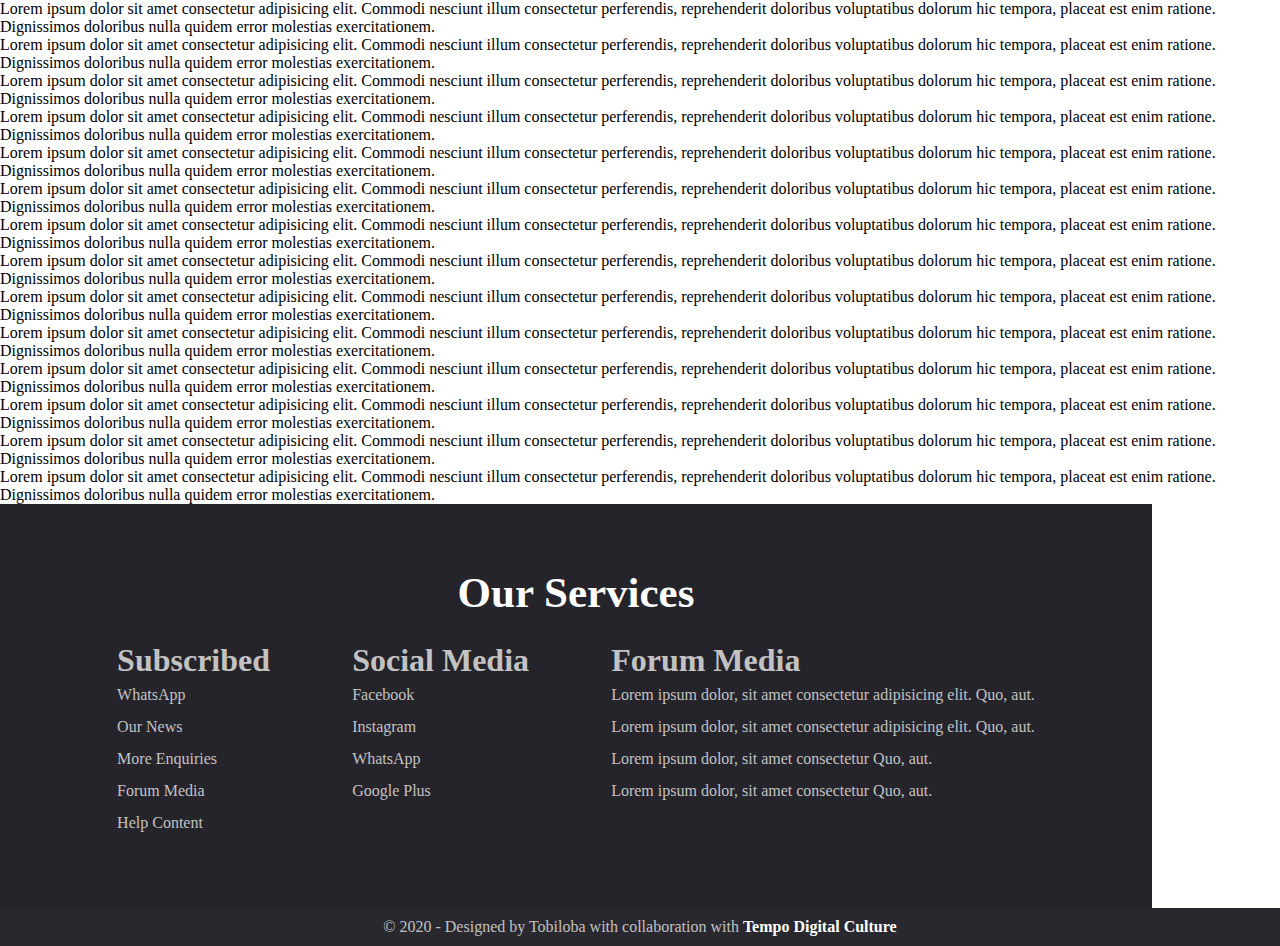
<file: index.htm>
<!DOCTYPE html>
<html lang="en">
<head>
    <meta charset="UTF-8">
    <meta name="viewport" content="width=device-width, initial-scale=1.0">
    <title>Footer</title>
</head>

<style>
    * {
        margin: 0;
        padding: 0;
        box-sizing: border-box;
    }
.wrapper {
    background-color: rgb(37, 36, 43);
    width: 90%;
    padding: 4rem 2.5rem;
}
.footer {
    font-size: 16px;
    font-weight: 400;
    display: flex;
    flex-direction: row;
    justify-content: space-evenly;
}
.footer-menu {
    padding: 5px;
    color: #c2c2c2;
}
.footer-menu h3 {
    font-size: 32px;
    
}
.menu {
    display: flex;
    flex-direction: column;
    list-style-type: none;
}
.menu li {
    padding: 7px 0 ;
    cursor: pointer;
}
.menu li a {
    color: #c2c2c2;
    text-decoration: none;
    transition: padding-left 0.8s ease;
}
.menu li a:hover {
    padding-left: 10px;
}
.menu li a:hover {
color: #fff;
}
.footer-menu p {
    padding: 7px 0;
}
.ft-title {
    text-align: center;
    color: #fff;
    font-size: 43px;
    padding-bottom: 20px;
}
.footer-sub {
    background-color: rgb(41, 40, 46);
    padding: 10px 40px;
    color: #c2c2c2;
    text-align: center;
}
.footer-sub  a{
    color: #fff;
    text-decoration: none;
    font-weight: bold;
}
.footer-sub  a:hover {
    color: #c2c2c2;
}
</style>
<body>
  <p>Lorem ipsum dolor sit amet consectetur adipisicing elit. Commodi nesciunt illum consectetur perferendis, reprehenderit doloribus voluptatibus dolorum hic tempora, placeat est enim ratione. Dignissimos doloribus nulla quidem error molestias exercitationem.</p>
  <p>Lorem ipsum dolor sit amet consectetur adipisicing elit. Commodi nesciunt illum consectetur perferendis, reprehenderit doloribus voluptatibus dolorum hic tempora, placeat est enim ratione. Dignissimos doloribus nulla quidem error molestias exercitationem.</p>  

  <p>Lorem ipsum dolor sit amet consectetur adipisicing elit. Commodi nesciunt illum consectetur perferendis, reprehenderit doloribus voluptatibus dolorum hic tempora, placeat est enim ratione. Dignissimos doloribus nulla quidem error molestias exercitationem.</p>  

  <p>Lorem ipsum dolor sit amet consectetur adipisicing elit. Commodi nesciunt illum consectetur perferendis, reprehenderit doloribus voluptatibus dolorum hic tempora, placeat est enim ratione. Dignissimos doloribus nulla quidem error molestias exercitationem.</p>  

  <p>Lorem ipsum dolor sit amet consectetur adipisicing elit. Commodi nesciunt illum consectetur perferendis, reprehenderit doloribus voluptatibus dolorum hic tempora, placeat est enim ratione. Dignissimos doloribus nulla quidem error molestias exercitationem.</p>  

  <p>Lorem ipsum dolor sit amet consectetur adipisicing elit. Commodi nesciunt illum consectetur perferendis, reprehenderit doloribus voluptatibus dolorum hic tempora, placeat est enim ratione. Dignissimos doloribus nulla quidem error molestias exercitationem.</p>  

  <p>Lorem ipsum dolor sit amet consectetur adipisicing elit. Commodi nesciunt illum consectetur perferendis, reprehenderit doloribus voluptatibus dolorum hic tempora, placeat est enim ratione. Dignissimos doloribus nulla quidem error molestias exercitationem.</p>  

  <p>Lorem ipsum dolor sit amet consectetur adipisicing elit. Commodi nesciunt illum consectetur perferendis, reprehenderit doloribus voluptatibus dolorum hic tempora, placeat est enim ratione. Dignissimos doloribus nulla quidem error molestias exercitationem.</p>  

  <p>Lorem ipsum dolor sit amet consectetur adipisicing elit. Commodi nesciunt illum consectetur perferendis, reprehenderit doloribus voluptatibus dolorum hic tempora, placeat est enim ratione. Dignissimos doloribus nulla quidem error molestias exercitationem.</p>  

  <p>Lorem ipsum dolor sit amet consectetur adipisicing elit. Commodi nesciunt illum consectetur perferendis, reprehenderit doloribus voluptatibus dolorum hic tempora, placeat est enim ratione. Dignissimos doloribus nulla quidem error molestias exercitationem.</p>  

  <p>Lorem ipsum dolor sit amet consectetur adipisicing elit. Commodi nesciunt illum consectetur perferendis, reprehenderit doloribus voluptatibus dolorum hic tempora, placeat est enim ratione. Dignissimos doloribus nulla quidem error molestias exercitationem.</p>  

  <p>Lorem ipsum dolor sit amet consectetur adipisicing elit. Commodi nesciunt illum consectetur perferendis, reprehenderit doloribus voluptatibus dolorum hic tempora, placeat est enim ratione. Dignissimos doloribus nulla quidem error molestias exercitationem.</p>  

  <p>Lorem ipsum dolor sit amet consectetur adipisicing elit. Commodi nesciunt illum consectetur perferendis, reprehenderit doloribus voluptatibus dolorum hic tempora, placeat est enim ratione. Dignissimos doloribus nulla quidem error molestias exercitationem.</p>  

  <p>Lorem ipsum dolor sit amet consectetur adipisicing elit. Commodi nesciunt illum consectetur perferendis, reprehenderit doloribus voluptatibus dolorum hic tempora, placeat est enim ratione. Dignissimos doloribus nulla quidem error molestias exercitationem.</p>  

<div class="wrapper">
    <h1 class="ft-title">Our Services</h1>
    <footer class="footer">
        <div class="footer-menu">
            <h3>Subscribed</h3>
            <ul class=" menu">
                <li>WhatsApp</li>
                <li>Our News</li>
                <li>More Enquiries</li>
                <li>Forum Media</li>
                <li>Help Content</li>
            </ul>
        </div>
        <div class="footer-menu">
            <h3>Social Media</h3>
            <ul class=" menu">
                <li><a href="#">Facebook</a></li>
                <li><a href="#">Instagram</a></li>
                <li><a href="#">WhatsApp</a></li>
                <li><a href="#">Google Plus</a></li>
            </ul>
        </div>
        <div class="footer-menu">
           <h3> Forum Media</h3>
           <p>Lorem ipsum dolor, sit amet consectetur adipisicing elit. Quo, aut.</p>
           <p>Lorem ipsum dolor, sit amet consectetur adipisicing elit. Quo, aut.</p>
           <p>Lorem ipsum dolor, sit amet consectetur  Quo, aut.</p>
           <p>Lorem ipsum dolor, sit amet consectetur  Quo, aut.</p>
        </div>
    </footer>
</div>
<div class="footer-sub">
<p>&copy; 2020 - Designed by Tobiloba with collaboration with <a href="#">Tempo Digital Culture</a></p>
</div>

</body>
</html>
</file>
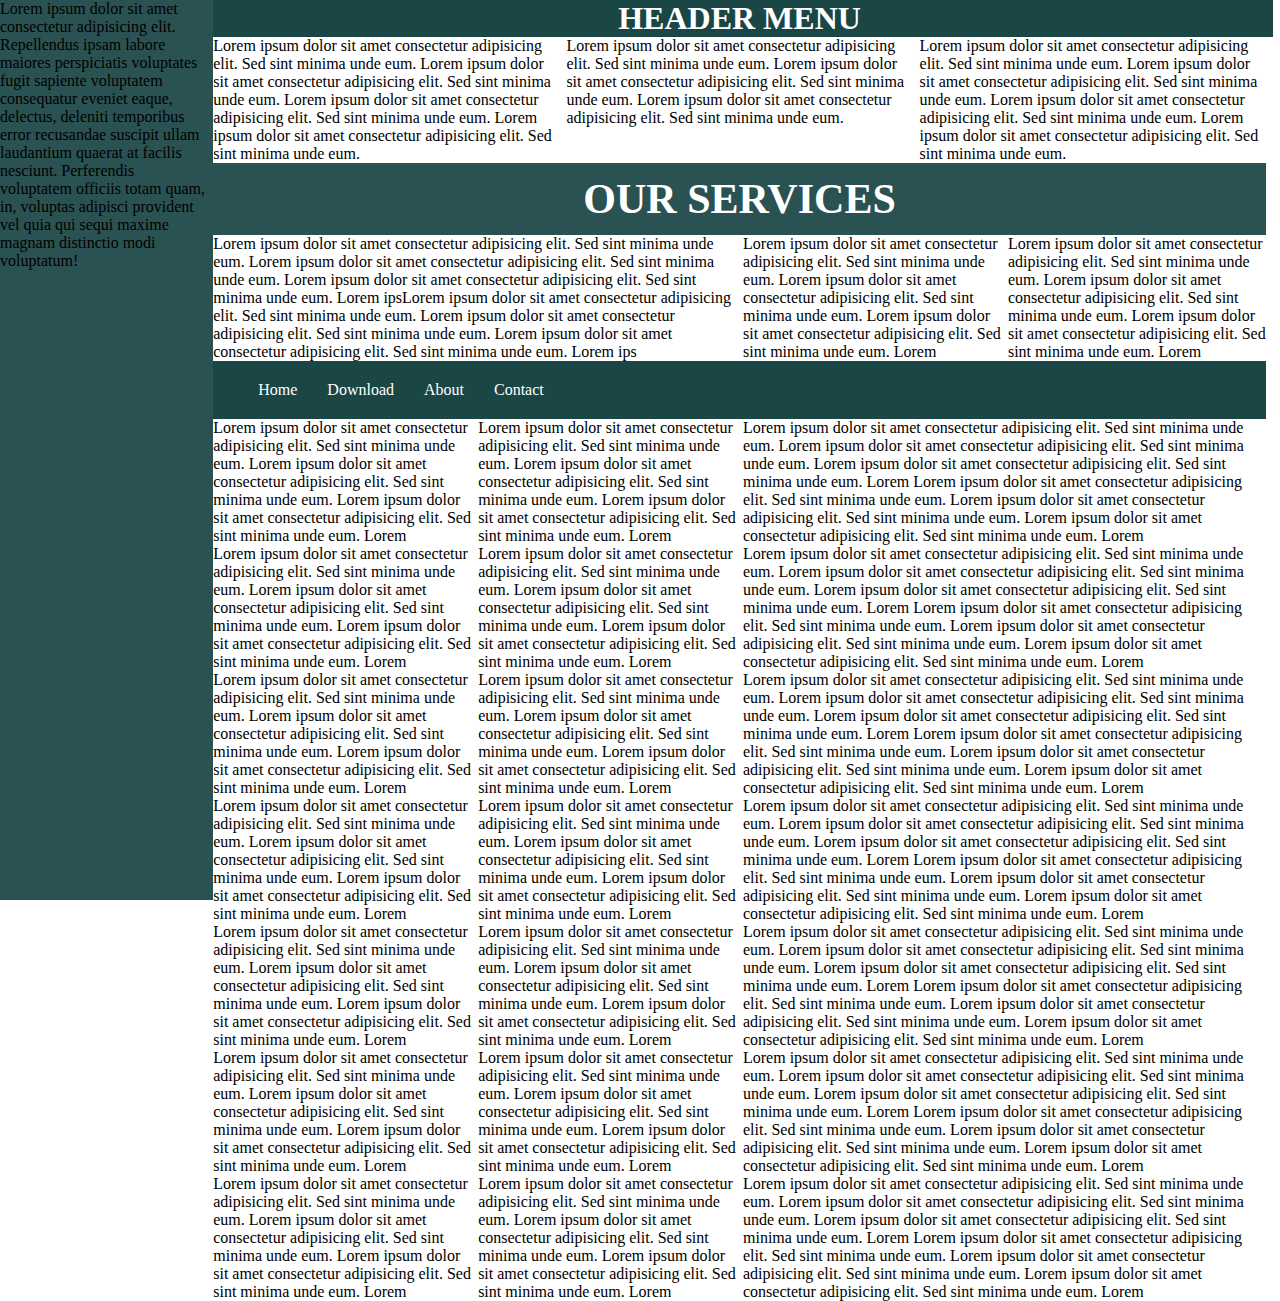
<file: res.html>
<!DOCTYPE html>
<html lang="en">
<head>
    <meta charset="UTF-8">
    <meta name="viewport" content="width=device-width, initial-scale=1.0">
    <link rel="stylesheet" href="styles.css">
    <title>Responsive Web Design</title>
</head>
<body>
    
    <div class="row">
        <div class="wrapper col-2">
            Lorem ipsum dolor sit amet consectetur adipisicing elit. Repellendus ipsam labore maiores perspiciatis voluptates fugit sapiente voluptatem consequatur eveniet eaque, delectus, deleniti temporibus error recusandae suscipit ullam laudantium quaerat at facilis nesciunt. Perferendis voluptatem officiis totam quam, in, voluptas adipisci provident vel quia qui sequi maxime magnam distinctio modi voluptatum!
        </div>
       <div class="col-10">
            <div class="row">
                <div class="col-12 menu">
                    <h1>HEADER MENU</h1>
                </div>
                <div class="col-4">
                    Lorem ipsum dolor sit amet consectetur adipisicing elit. Sed sint minima unde eum.
                    Lorem ipsum dolor sit amet consectetur adipisicing elit. Sed sint minima unde eum.
                    Lorem ipsum dolor sit amet consectetur adipisicing elit. Sed sint minima unde eum.
                    Lorem ipsum dolor sit amet consectetur adipisicing elit. Sed sint minima unde eum.
                </div>
                <div class="col-4">
                    Lorem ipsum dolor sit amet consectetur adipisicing elit. Sed sint minima unde eum.
                    Lorem ipsum dolor sit amet consectetur adipisicing elit. Sed sint minima unde eum.
                    Lorem ipsum dolor sit amet consectetur adipisicing elit. Sed sint minima unde eum.
                </div>
                <div class="col-4">
                    Lorem ipsum dolor sit amet consectetur adipisicing elit. Sed sint minima unde eum.
                    Lorem ipsum dolor sit amet consectetur adipisicing elit. Sed sint minima unde eum.
                    Lorem ipsum dolor sit amet consectetur adipisicing elit. Sed sint minima unde eum.
                    Lorem ipsum dolor sit amet consectetur adipisicing elit. Sed sint minima unde eum.
                </div>
            </div>
            <div class="row">
                <div class="col-12">
                    <H2 class="services">OUR SERVICES</H2>
                </div>
                <p class=" col-6">
                    Lorem ipsum dolor sit amet consectetur adipisicing elit. Sed sint minima unde eum.
                    Lorem ipsum dolor sit amet consectetur adipisicing elit. Sed sint minima unde eum.
                    Lorem ipsum dolor sit amet consectetur adipisicing elit. Sed sint minima unde eum.
                    Lorem ipsLorem ipsum dolor sit amet consectetur adipisicing elit. Sed sint minima unde eum.
                    Lorem ipsum dolor sit amet consectetur adipisicing elit. Sed sint minima unde eum.
                    Lorem ipsum dolor sit amet consectetur adipisicing elit. Sed sint minima unde eum.
                    Lorem ips
                </p>
                <div class="col-3">
                    Lorem ipsum dolor sit amet consectetur adipisicing elit. Sed sint minima unde eum.
                    Lorem ipsum dolor sit amet consectetur adipisicing elit. Sed sint minima unde eum.
                    Lorem ipsum dolor sit amet consectetur adipisicing elit. Sed sint minima unde eum.
                    Lorem
                </div>
                <div class="col-3">
                    Lorem ipsum dolor sit amet consectetur adipisicing elit. Sed sint minima unde eum.
                    Lorem ipsum dolor sit amet consectetur adipisicing elit. Sed sint minima unde eum.
                    Lorem ipsum dolor sit amet consectetur adipisicing elit. Sed sint minima unde eum.
                    Lorem
                </div>
            </div>
            <div class="row">
                <div class="col-12 stick">
                    <ul class="nav-item">
                        <li><a href="#">Home</a></li>
                        <li><a href="#">Download</a></li>
                        <li><a href="#">About</a></li>
                        <li><a href="#">Contact</a></li>
                    </ul>
                </div>
                <div class="col-3">
                    Lorem ipsum dolor sit amet consectetur adipisicing elit. Sed sint minima unde eum.
                    Lorem ipsum dolor sit amet consectetur adipisicing elit. Sed sint minima unde eum.
                    Lorem ipsum dolor sit amet consectetur adipisicing elit. Sed sint minima unde eum.
                    Lorem
                </div>
                <div class="col-3">
                    Lorem ipsum dolor sit amet consectetur adipisicing elit. Sed sint minima unde eum.
                    Lorem ipsum dolor sit amet consectetur adipisicing elit. Sed sint minima unde eum.
                    Lorem ipsum dolor sit amet consectetur adipisicing elit. Sed sint minima unde eum.
                    Lorem
                </div>
                <div class="col-6">
                    Lorem ipsum dolor sit amet consectetur adipisicing elit. Sed sint minima unde eum.
                    Lorem ipsum dolor sit amet consectetur adipisicing elit. Sed sint minima unde eum.
                    Lorem ipsum dolor sit amet consectetur adipisicing elit. Sed sint minima unde eum.
                    Lorem
                    Lorem ipsum dolor sit amet consectetur adipisicing elit. Sed sint minima unde eum.
                    Lorem ipsum dolor sit amet consectetur adipisicing elit. Sed sint minima unde eum.
                    Lorem ipsum dolor sit amet consectetur adipisicing elit. Sed sint minima unde eum.
                    Lorem
                </div>
            </div>
            <div class="row">
                <div class="col-3">
                    Lorem ipsum dolor sit amet consectetur adipisicing elit. Sed sint minima unde eum.
                    Lorem ipsum dolor sit amet consectetur adipisicing elit. Sed sint minima unde eum.
                    Lorem ipsum dolor sit amet consectetur adipisicing elit. Sed sint minima unde eum.
                    Lorem
                </div>
                <div class="col-3">
                    Lorem ipsum dolor sit amet consectetur adipisicing elit. Sed sint minima unde eum.
                    Lorem ipsum dolor sit amet consectetur adipisicing elit. Sed sint minima unde eum.
                    Lorem ipsum dolor sit amet consectetur adipisicing elit. Sed sint minima unde eum.
                    Lorem
                </div>
                <div class="col-6">
                    Lorem ipsum dolor sit amet consectetur adipisicing elit. Sed sint minima unde eum.
                    Lorem ipsum dolor sit amet consectetur adipisicing elit. Sed sint minima unde eum.
                    Lorem ipsum dolor sit amet consectetur adipisicing elit. Sed sint minima unde eum.
                    Lorem
                    Lorem ipsum dolor sit amet consectetur adipisicing elit. Sed sint minima unde eum.
                    Lorem ipsum dolor sit amet consectetur adipisicing elit. Sed sint minima unde eum.
                    Lorem ipsum dolor sit amet consectetur adipisicing elit. Sed sint minima unde eum.
                    Lorem
                </div>
                <div class="row">
                    <div class="col-3">
                        Lorem ipsum dolor sit amet consectetur adipisicing elit. Sed sint minima unde eum.
                        Lorem ipsum dolor sit amet consectetur adipisicing elit. Sed sint minima unde eum.
                        Lorem ipsum dolor sit amet consectetur adipisicing elit. Sed sint minima unde eum.
                        Lorem
                    </div>
                    <div class="col-3">
                        Lorem ipsum dolor sit amet consectetur adipisicing elit. Sed sint minima unde eum.
                        Lorem ipsum dolor sit amet consectetur adipisicing elit. Sed sint minima unde eum.
                        Lorem ipsum dolor sit amet consectetur adipisicing elit. Sed sint minima unde eum.
                        Lorem
                    </div>
                    <div class="col-6">
                        Lorem ipsum dolor sit amet consectetur adipisicing elit. Sed sint minima unde eum.
                        Lorem ipsum dolor sit amet consectetur adipisicing elit. Sed sint minima unde eum.
                        Lorem ipsum dolor sit amet consectetur adipisicing elit. Sed sint minima unde eum.
                        Lorem
                        Lorem ipsum dolor sit amet consectetur adipisicing elit. Sed sint minima unde eum.
                        Lorem ipsum dolor sit amet consectetur adipisicing elit. Sed sint minima unde eum.
                        Lorem ipsum dolor sit amet consectetur adipisicing elit. Sed sint minima unde eum.
                        Lorem
                    </div>
                </div>
                <div class="row">
                    <div class="col-3">
                        Lorem ipsum dolor sit amet consectetur adipisicing elit. Sed sint minima unde eum.
                        Lorem ipsum dolor sit amet consectetur adipisicing elit. Sed sint minima unde eum.
                        Lorem ipsum dolor sit amet consectetur adipisicing elit. Sed sint minima unde eum.
                        Lorem
                    </div>
                    <div class="col-3">
                        Lorem ipsum dolor sit amet consectetur adipisicing elit. Sed sint minima unde eum.
                        Lorem ipsum dolor sit amet consectetur adipisicing elit. Sed sint minima unde eum.
                        Lorem ipsum dolor sit amet consectetur adipisicing elit. Sed sint minima unde eum.
                        Lorem
                    </div>
                    <div class="col-6">
                        Lorem ipsum dolor sit amet consectetur adipisicing elit. Sed sint minima unde eum.
                        Lorem ipsum dolor sit amet consectetur adipisicing elit. Sed sint minima unde eum.
                        Lorem ipsum dolor sit amet consectetur adipisicing elit. Sed sint minima unde eum.
                        Lorem
                        Lorem ipsum dolor sit amet consectetur adipisicing elit. Sed sint minima unde eum.
                        Lorem ipsum dolor sit amet consectetur adipisicing elit. Sed sint minima unde eum.
                        Lorem ipsum dolor sit amet consectetur adipisicing elit. Sed sint minima unde eum.
                        Lorem
                    </div>
                </div>
                <div class="row">
                    <div class="col-3">
                        Lorem ipsum dolor sit amet consectetur adipisicing elit. Sed sint minima unde eum.
                        Lorem ipsum dolor sit amet consectetur adipisicing elit. Sed sint minima unde eum.
                        Lorem ipsum dolor sit amet consectetur adipisicing elit. Sed sint minima unde eum.
                        Lorem
                    </div>
                    <div class="col-3">
                        Lorem ipsum dolor sit amet consectetur adipisicing elit. Sed sint minima unde eum.
                        Lorem ipsum dolor sit amet consectetur adipisicing elit. Sed sint minima unde eum.
                        Lorem ipsum dolor sit amet consectetur adipisicing elit. Sed sint minima unde eum.
                        Lorem
                    </div>
                    <div class="col-6">
                        Lorem ipsum dolor sit amet consectetur adipisicing elit. Sed sint minima unde eum.
                        Lorem ipsum dolor sit amet consectetur adipisicing elit. Sed sint minima unde eum.
                        Lorem ipsum dolor sit amet consectetur adipisicing elit. Sed sint minima unde eum.
                        Lorem
                        Lorem ipsum dolor sit amet consectetur adipisicing elit. Sed sint minima unde eum.
                        Lorem ipsum dolor sit amet consectetur adipisicing elit. Sed sint minima unde eum.
                        Lorem ipsum dolor sit amet consectetur adipisicing elit. Sed sint minima unde eum.
                        Lorem
                    </div>
                </div>
    
                    <div class="col-3">
                        Lorem ipsum dolor sit amet consectetur adipisicing elit. Sed sint minima unde eum.
                        Lorem ipsum dolor sit amet consectetur adipisicing elit. Sed sint minima unde eum.
                        Lorem ipsum dolor sit amet consectetur adipisicing elit. Sed sint minima unde eum.
                        Lorem
                    </div>
                    <div class="col-3">
                        Lorem ipsum dolor sit amet consectetur adipisicing elit. Sed sint minima unde eum.
                        Lorem ipsum dolor sit amet consectetur adipisicing elit. Sed sint minima unde eum.
                        Lorem ipsum dolor sit amet consectetur adipisicing elit. Sed sint minima unde eum.
                        Lorem
                    </div>
                    <div class="col-6">
                        Lorem ipsum dolor sit amet consectetur adipisicing elit. Sed sint minima unde eum.
                        Lorem ipsum dolor sit amet consectetur adipisicing elit. Sed sint minima unde eum.
                        Lorem ipsum dolor sit amet consectetur adipisicing elit. Sed sint minima unde eum.
                        Lorem
                        Lorem ipsum dolor sit amet consectetur adipisicing elit. Sed sint minima unde eum.
                        Lorem ipsum dolor sit amet consectetur adipisicing elit. Sed sint minima unde eum.
                        Lorem ipsum dolor sit amet consectetur adipisicing elit. Sed sint minima unde eum.
                        Lorem
                    </div>
              
                    <div class="col-3">
                        Lorem ipsum dolor sit amet consectetur adipisicing elit. Sed sint minima unde eum.
                        Lorem ipsum dolor sit amet consectetur adipisicing elit. Sed sint minima unde eum.
                        Lorem ipsum dolor sit amet consectetur adipisicing elit. Sed sint minima unde eum.
                        Lorem
                    </div>
                    <div class="col-3">
                        Lorem ipsum dolor sit amet consectetur adipisicing elit. Sed sint minima unde eum.
                        Lorem ipsum dolor sit amet consectetur adipisicing elit. Sed sint minima unde eum.
                        Lorem ipsum dolor sit amet consectetur adipisicing elit. Sed sint minima unde eum.
                        Lorem
                    </div>
                    <div class="col-6">
                        Lorem ipsum dolor sit amet consectetur adipisicing elit. Sed sint minima unde eum.
                        Lorem ipsum dolor sit amet consectetur adipisicing elit. Sed sint minima unde eum.
                        Lorem ipsum dolor sit amet consectetur adipisicing elit. Sed sint minima unde eum.
                        Lorem
                        Lorem ipsum dolor sit amet consectetur adipisicing elit. Sed sint minima unde eum.
                        Lorem ipsum dolor sit amet consectetur adipisicing elit. Sed sint minima unde eum.
                        Lorem ipsum dolor sit amet consectetur adipisicing elit. Sed sint minima unde eum.
                        Lorem
                    </div>
            </div>
       </div>
    </div>
</body>
</html>
</file>
<file: styles.css>
* {
    box-sizing: border-box;
    margin: 0;
    padding: 0;
}
.row {
    float: left;
}
.row::after {
    clear: both;
    content: "";
    display: table;
}
.col-1 {
    float: left;
    width: 8.33%;
    padding-right: 7px;
}
.col-2 {
    float: left;
    width: 16.66%;
    padding-right: 7px;
}
.col-3 {
    float: left;
    width: 25%;
    padding-right: 7px;
}
.col-4 {
    float: left;
    width: 33.33%;
    padding-right: 7px;
}
.col-5 {
    float: left;
    width: 41.66%;
    padding-right: 7px;
}
.col-6 {
    float: left;
    width: 50%;
    padding-right: 7px;
}
.col-7 {
    float: left;
    width: 58.33%;
    padding-right: 7px;
}
.col-8 {
    float: left;
    width: 66.66%;
    padding-right: 7px;
}
.col-9 {
    float: left;
    width: 75%;
    padding-right: 7px;
}
.col-10 {
    float: left;
    width: 83.33%;
    padding-right: 7px;
}
.col-11 {
    float: left;
    width: 91.66%;
    padding-right: 7px;
}
.col-12 {
    float: left;
    width: 100%;
    padding-right: 7px;
}

.wrapper {
    background-color: #2b5252;
    min-height: 100vh;
}
.menu {
    background-color: #1b4646;
    color: white;
    text-align: center;
    text-transform: uppercase;
}
.services {
    padding: 12px 0;
    text-align: center;
    font-size: 42px;
    font-weight: bold;
    text-transform: uppercase;
    color: #fff;
    background-color: #2b5252;
}
.nav-item {
    background-color: #1b4646;
    padding: 20px 30px;
    list-style-type: none;
    display: flex;
}
.stick{
    position: sticky;
    top: 0;
}
.nav-item li a {
    color: #fff;
    text-decoration: none;
    padding: 8px 15px;
}
.nav-item li a:hover {
    color: #1b4646;
    background-color: #fff;
    border-radius: 10px;
}
</file>
